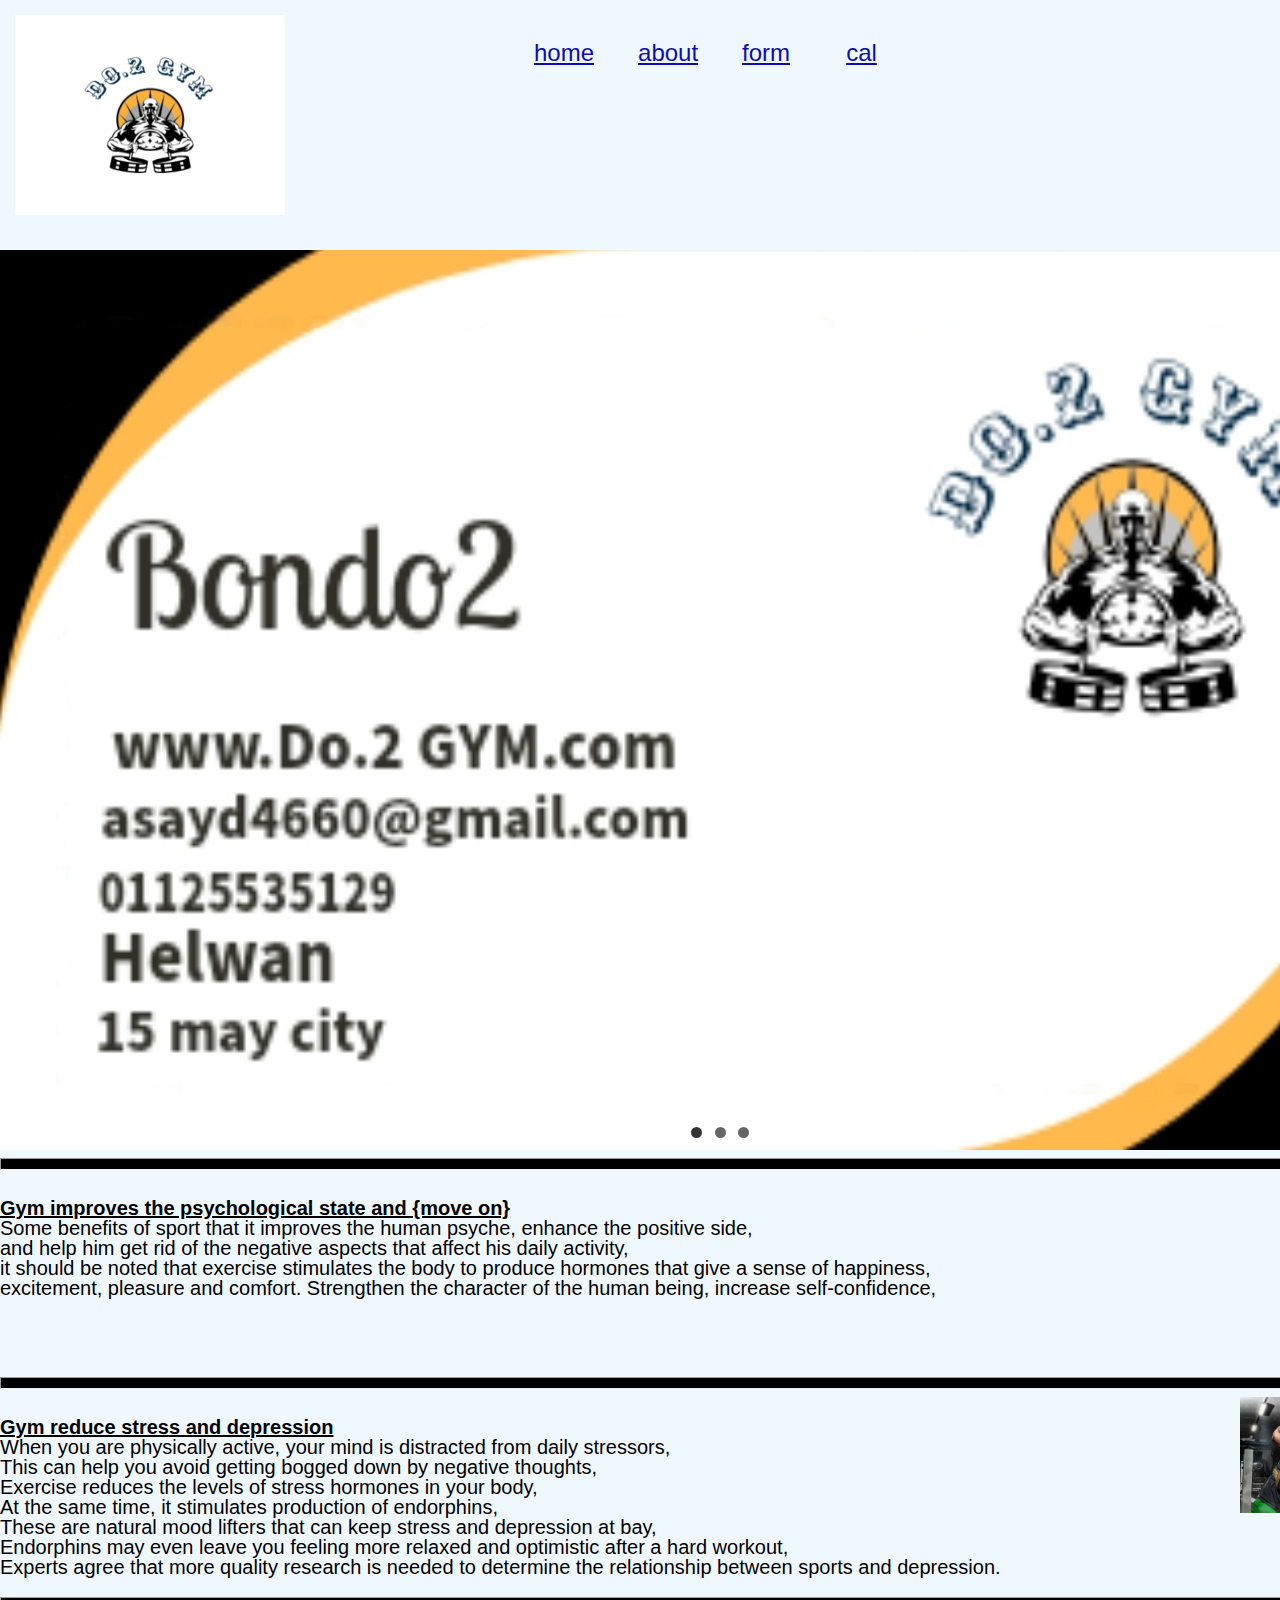
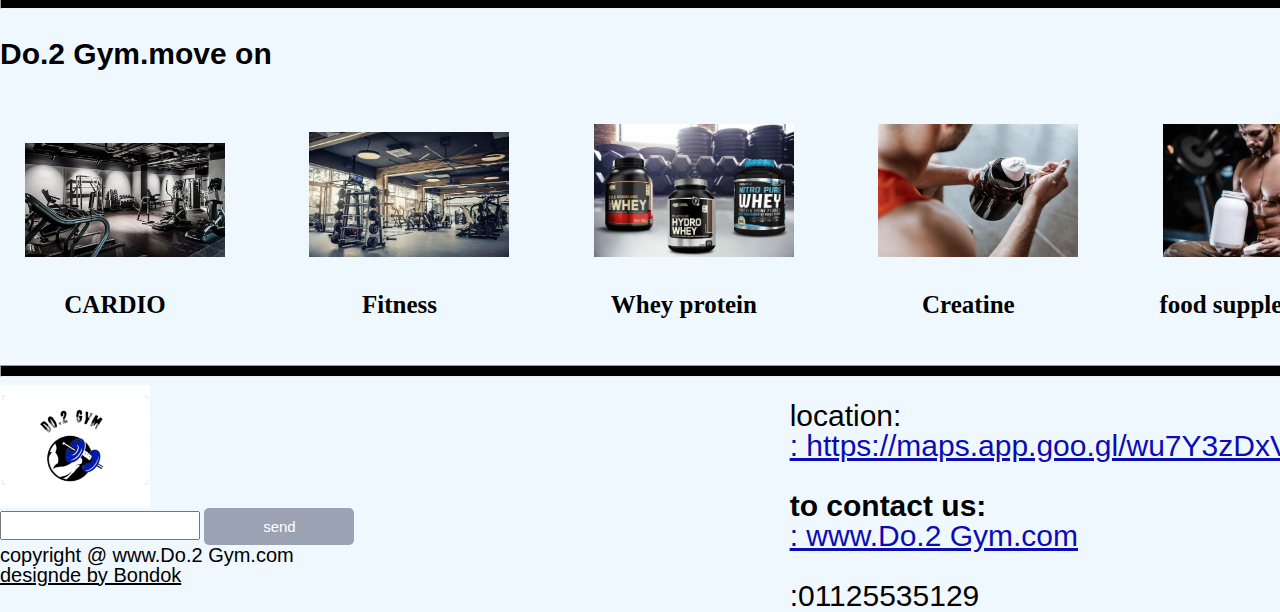
<file: index.html>
<html>
<head>
     <meta charset="utf-8">
     <title> Start new life </title>
     <meta name="viewport" content="width=device-width, initial-scale=1">
     <link href="https://cdn.jsdelivr.net/npm/bootstrap@5.3.8/dist/css/bootstrap.min.css" 
     rel="stylesheet" integrity="sha384-sRIl4kxILFvY47J16cr9ZwB07vP4J8+LH7qKQnuqkuIAvNWLzeN8tE5YBujZqJLB" crossorigin="anonymous">
     <link rel="stylesheet" href="https://cdnjs.cloudflare.com/ajax/libs/font-awesome/6.4.2/css/all.min.css"
      integrity="sha512-z3gLpd7yknf1YoNbCzqRKc4qyor8gaKU1qmn+CShxbuBusANI9QpRohGBreCFkKxLhei6S9CQXFEbbKuqLg0DA==" 
      crossorigin="anonymous" referrerpolicy="no-referrer" />
     
<link rel="stylesheet" href="css/style.css">





</head>
<body>
<header> 
<div>

    <div class="logo"> <img src="img/logo1.jpg" > </div>
    <div class="main-link"> <ul> 
        <li>  <a href="index.html"  class="B1"> home </a> </li>
        <li>  <a href="about.html"  class="B2"> about</a> </li>
        <li>  <a href="form.html"  class="B3">form</a> </li>
        <li>  <a href="cal.html"  class="B4">cal</a> </li> 
    </ul> 
    </div>
   
    </div>
    <div class="clr"></div>
   <div  class="slider" >    <ul class="slides">
    <input type="radio" name="radio-btn" id="img-1" checked />
    <li class="slide-container">
        <div class="slide">
            <img src="img/panner1.jpg" />
        </div>
    </li>
    <input type="radio" name="radio-btn" id="img-2" />
    <li class="slide-container">
        <div class="slide">
            <img src="img/slide3.jpg" />
        </div>
    </li>

    <input type="radio" name="radio-btn" id="img-3" />
    <li class="slide-container">
        <div class="slide">
            <img src="img/panner2.jpg" />
        </div>
    </li> 
    <li class="nav-dots">
        <label for="img-1" class="nav-dot" id="img-dot-1"></label>
        <label for="img-2" class="nav-dot" id="img-dot-2"></label>
        <label for="img-3" class="nav-dot" id="img-dot-3"></label>
    </li>
</ul> </div>

</header>
<hr>
<content> 
        <contener class="contener-1">
    <div class="paragraph-1">
            <p>
            <b><u>Gym improves the psychological state and {move on}</u><br></b>
             Some benefits of sport that it improves the human psyche, enhance the positive side,<br>
            and help him get rid of the negative aspects that affect his daily activity,<br>
            it should be noted that exercise stimulates the body to produce hormones that give a sense of happiness,<br>
            excitement, pleasure and comfort. Strengthen the character of the human being, increase self-confidence,<br>
            </p>
          </div>   
         <div  class="img-1"  > <img class="img-2"  src="img/client2.jpg" > </div>
    </div>
    <hr>
    <div>
        <div class="paragraph-2" > 
            <p>
            <b><u>Gym reduce stress and depression</u><br></b>
            When you are physically active, your mind is distracted from daily stressors,<br> 
            This can help you avoid getting bogged down by negative thoughts,<br> 
            Exercise reduces the levels of stress hormones in your body,<br>
             At the same time, it stimulates production of endorphins,<br> 
            These are natural mood lifters that can keep stress and depression at bay,<br> 
            Endorphins may even leave you feeling more relaxed and optimistic after a hard workout,<br>
             Experts agree that more quality research is needed to determine the relationship between sports and depression.<br>
            </p>
        </div>
        <div class="img-3" > <img  class="img-4" src="img/client1.jpg" > </div>
    </div>
        </contener>
        <hr>
    <contener> 
        <div class="contener-2" > <p> <b> Do.2 Gym.move on </b> </p></div>
        
        <div>           
            <div class="client-div"> <img src="img/cardio.jpeg">  <p> <b> CARDIO</p></b> </div>
            <div class="client-div"> <img src="img/fitness.jpg"> <p> <b>Fitness</p> </b> </div>
            <div class="client-div"> <img src="img/protein3.jpg"> <p> <b>Whey protein</p> </b> </b> </div>
            <div class="client-div"> <img src="img/protein1.jpg"> <p> <b>Creatine</p> </b></div>
            <div class="client-div"> <img src="img/food supplements4.webp"> <p> <b>food supplements</p> </b></div>
        </div>
     
    </contener>    
       
    </content>
    <hr>
    <footer>
    <contener> <div class="contener-4">
           <div>
           <img  class="img-6" src="img/logo2.jpg">
           </div>
           <div> <input class="footer-form-2" type="email">
           <button  class="send-2" type="submit">send</button>
           </div>
           <div class="link-4">
                copyright @ www.Do.2 Gym.com<br> 
                <u>designde by Bondok</u> </div>
           </div>

               <div class="link-5"> <ul>
            <div class="link-6">location:<br>
            <li>  <a href="index.html" class="B1"> <i class="fa-solid fa-location-dot fa-flip"></i>: https://maps.app.goo.gl/wu7Y3zDxV3XxEW9u6 </a></li><br> <b>to contact us:<br></b>
            <li>  <a href="index.html" class="B1"> <i class="fa-regular fa-comment"></i>: www.Do.2 Gym.com </a></li><br>
            <i class="fa-solid fa-phone-volume"> </i>:01125535129</div> 
             </ul>
             </div>
    </contener>
    </footer>
    <script src="https://cdn.jsdelivr.net/npm/bootstrap@5.3.8/dist/js/bootstrap.bundle.min.js"
     integrity="sha384-FKyoEForCGlyvwx9Hj09JcYn3nv7wiPVlz7YYwJrWVcXK/BmnVDxM+D2scQbITxI" crossorigin="anonymous"></script>
    </body>
    </html>
</file>
<file: css/style.css>
ul li{
    list-style: none;
}
 body {background-color: aliceblue; color: black; 
    font-family: Arial, Helvetica, sans-serif; font-size: 16px;
    line-height: 1; margin: 0px auto; width: 1440px; align-content: center ;
    padding:0px auto}
    h1,h2,h3,h4,h5,h6 {
        color: rgb(8, 8, 7);
        font-weight: 300;
        line-height: 1; }
    h2 {margin-top: 1.5em; }
    
    b, strong {font-weight: 700;}
    .bg-form {background-color: rgba(81, 183, 238, 0.796); min-height: 600px;
             min-width: 400px; padding: 10px; box-shadow: 0px 10px 20px 30px rgb(89, 147, 253);
             
    }
     
   
    .client-div {
        display: inline-block;
        margin: 10px;
        padding: 5px;
        width: 250px;
        font-family: fantasy;
    }
    .client-div img{ width: 80%; margin:5px ; padding: 5px; border-radius: 5px;}
    .client-div p { font-size: 25px; line-height: 1em; margin-right: 50px;text-align: center;}
    .logo { display: inline-block; margin: 5px; float:left; width:20%; height: 170px; width: 300px; margin-bottom: 45px; }
    .logo img { margin: 5px; padding: 5px; width:90%; height:200px; }
    .main-link { float: right; display:inline-block; width: 65%;
                 margin: 15px 10px; padding: 5px;}
    .main-link  ul li{display:inline-block ; width: 10%;height: 100px; margin: 5px; font-size:24px;}
    button {
        width: 150px;
        padding: 10px;
        border: none;
        border-radius: 5px; 
        background: #9aa2b3;
        font-size: 16px;
        color: #fff;
        cursor: pointer;
        }
        button:hover {
        background: #5b82d7;
        }
    .footer-form input[ type=email]
    { width: 300px ; size: 500px; }
    




    .clr{clear: both;}

   
    hr {height: 10px; background-color:black; width: 100%; align-content: center;}
    img:hover {opacity: 0.5;  }
    .slides {
    padding: 0;
    width: 100%;
    height: 100vh;
    display: block;
    margin: 0 auto;
    position: relative;
}

.slides * {
    user-select: none;
    -ms-user-select: none;
    -moz-user-select: none;
    -khtml-user-select: none;
    -webkit-user-select: none;
    -webkit-touch-callout: none;
}

.slides input { 
    display: none; 
}

.slide-container {
    display: block; 
}

.slide {
    top: 0;
    opacity: 0;
    width: 100%;
    height: 100vh;
    display: block;
    position: absolute;
    transform: scale(0);
    transition: all .7s ease-in-out;
}

.slide img {
    width: 100%;
    height: 100%;
}

input:checked + .slide-container  .slide {
    opacity: 1;

    transform: scale(1);

    transition: opacity 1s ease-in-out;
}

input:checked + .slide-container .nav label { 
    display: block; 
}

.nav-dots {
	width: 100%;
	bottom: 9px;
	height: 11px;
	display: block;
	position: absolute;
	text-align: center;
}

.nav-dots .nav-dot {
	top: -5px;
	width: 11px;
	height: 11px;
	margin: 0 4px;
	position: relative;
	border-radius: 100%;
	display: inline-block;
	background-color: rgba(0, 0, 0, 0.6);
}

.nav-dots .nav-dot:hover {
	cursor: pointer;
	background-color: rgba(0, 0, 0, 0.8);
}

input#img-1:checked ~ .nav-dots label#img-dot-1,
input#img-2:checked ~ .nav-dots label#img-dot-2,
input#img-3:checked ~ .nav-dots label#img-dot-3 {
	background: rgba(0, 0, 0, 0.8);
}
.slider {margin-top: 30px;}
.contener-1 {width: 1440px;}
.paragraph-1 {font-size: 20px;float: left; }
.img-1 { float: right; }
.img-2 {width: 150px;}
.paragraph-2 {font-size: 20px;float: left; }
.img-3 {float: right;}
.img-4 {width: 200;}
.contener-2 {font-size: 30px; }
.contener-4 {float: left;}
.img-6 {float: righ;width:150;}
.footer-form-2 {font-size: 20px; width: 200px;}
.send-2 {font-size: 15px;}
.link-4 {font-size: 20px;}
.link-5 {float: right;}
.link-6 {font-size: 30px; float: right;}

.B1,
.B2,
.B3,
.B4 {
         color: rgb(12, 12, 181);
}
</file>
